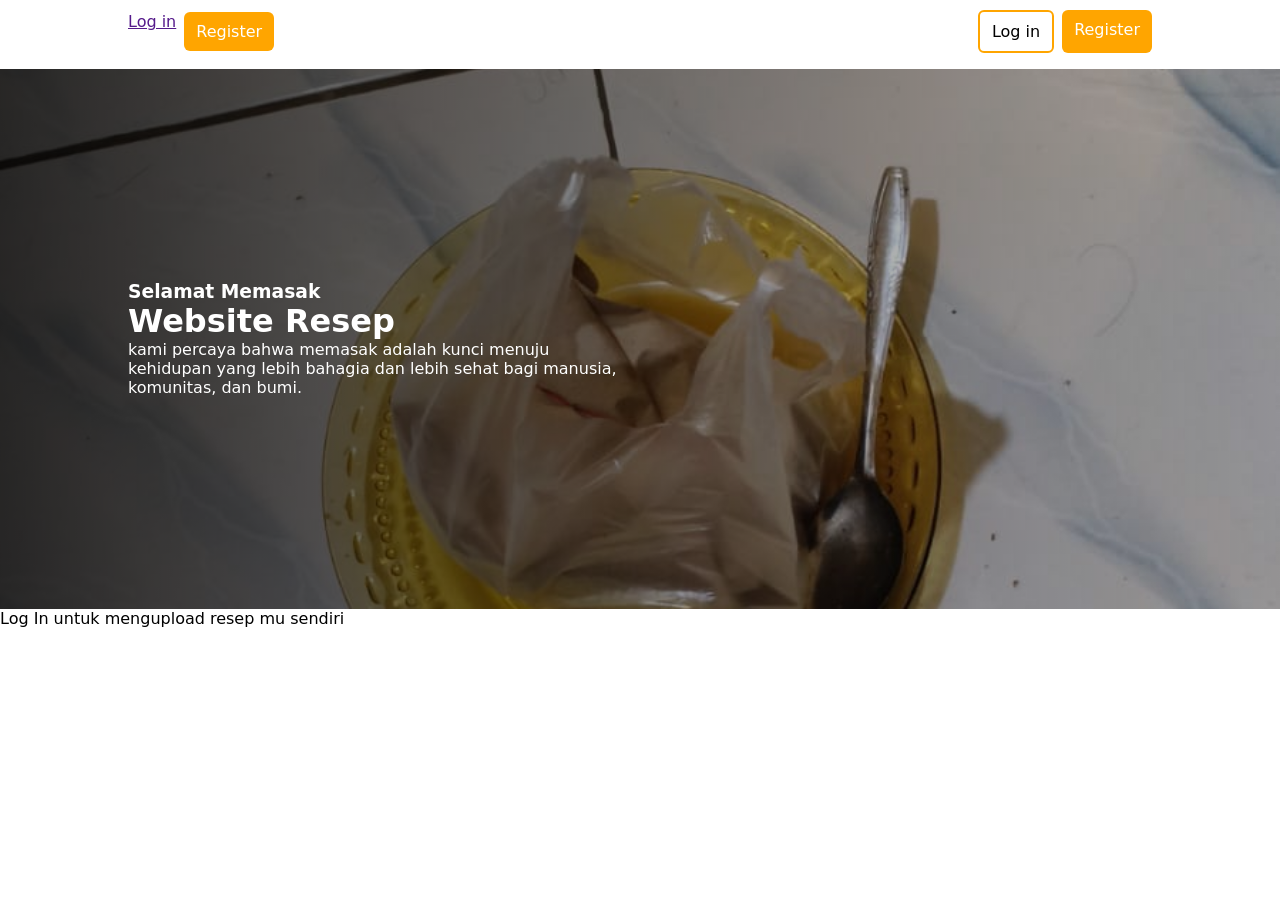
<file: index.html>
<!DOCTYPE html>
<html>

<head>
    <meta charset="UTF-8">
    <meta name="viewport" content="width=device-width, initial-scale=1.0">
    <link rel="stylesheet" href="style_index.css">
    <title>Recipe Site by Group 4</title>

</head>

<body>
    <div class="navbar">
        <div class="container navbar_content">
            <section class="navbar_left">
                <a href="">Log in</a>
                <a href="Register_Page.html" class="button-reg">Register</a>
            </section>
            <section class="navbar_right">
                <a href="" class="button-log">Log in</a>
                <a href="Register_Page.html" class="button-reg">Register</a>
            </section>
        </div>

    </div>
    <div id="filler" style="height: 69px; width: 100%;"></div>
    <div class="main">
        <div class="hero">
            <div class="container">
                <h3>Selamat Memasak</h3>
                <h1>Website Resep</h1>
                <p style="width: 500px;">kami percaya bahwa memasak adalah kunci menuju kehidupan yang lebih bahagia dan
                    lebih sehat bagi
                    manusia, komunitas, dan bumi.</p>
            </div>
        </div>
        <p>Log In untuk mengupload resep mu sendiri</p>

    </div>
    <div class="foot">


    </div>
</body>

</html>
</file>
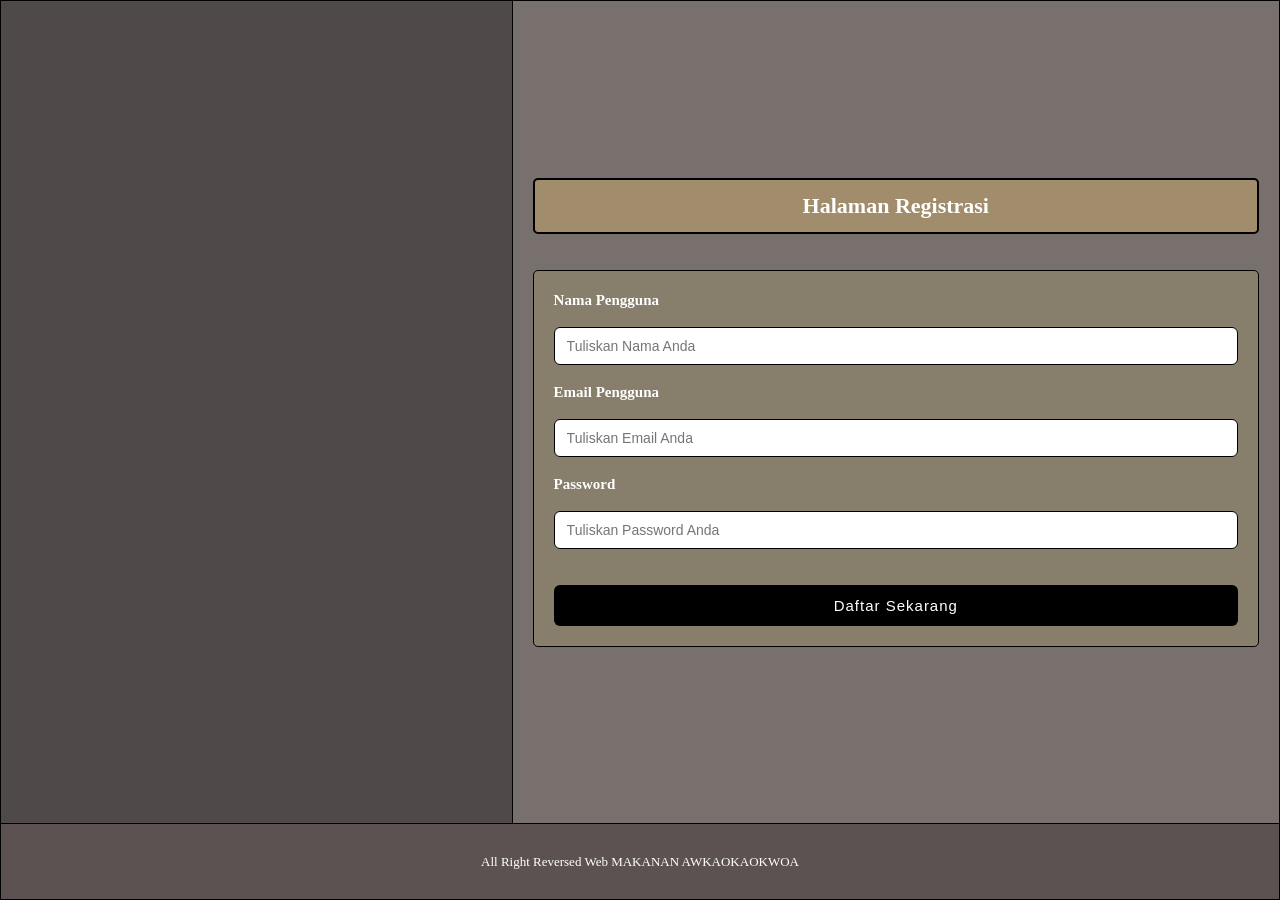
<file: Register_Page.html>
<!DOCTYPE html>
<html lang="id">
    <style>
   body {
  font-family: Arial, Helvetica, sans-serif;
  margin: 0px;
}

table {
  font-family: Cambria, Cochin, Georgia, Times, 'Times New Roman', serif;
  border-collapse: collapse;
  margin: 0 auto;
  width: 100%;
  height: 100vh;
}

th, td {
  border: 1px solid black;
  padding: 10px 15px;
  text-align: center;
}

.Up-RFM {
  background-color: rgba(187, 158, 106, 0.615);
  padding: 8px;
  border-radius: 5px;
  border: 2px solid black;
}

.Up-RFM h1 {
  font-size: 22px; /* Dikecilkan dari default h1 */
  margin: 5px 0;
}

.gambar {
  background-color: rgba(62, 56, 56, 0.908);
  margin: 0 auto;
  width: 40%;
}

.gambar img {
  width: 100%;
  display: block;
}

.RFM {
  background-color: rgba(77, 68, 64, 0.76);
  padding: 20px;
}

.Regist-Form {
  padding: 20px;
  background-color: rgba(150, 139, 107, 0.541);
  border: 1px solid black;
  border-radius: 5px;
  text-align: left;
}

.Regist-Form label {
  color: white;
  font-size: 15px; /* Dikecilkan dari 30px */
  font-weight: bold;
}

.Regist-Form input {
  padding: 10px 12px; /* Dikecilkan */
  width: 100%;        /* Dibuat responsif memenuhi container */
  box-sizing: border-box; /* Biar padding gak bikin input kelewatan lebar */
  border: 1px solid black;
  border-radius: 6px;
  font-size: 14px;    /* Dikecilkan dari 20px */
}

input::placeholder {
  font-size: 14px;
}

.button-sbmit button {
  background-color: rgba(0, 0, 0, 0.996);
  color: white;
  padding: 12px;      /* Dikecilkan dari 20px */
  font-size: 15px;    /* Dikecilkan dari 20px */
  border-radius: 6px;
  width: 100%;
  cursor: pointer;
  border: none;
  transition: 0.3s;
  letter-spacing: 1px;
}

.button-sbmit button:hover {
  transform: translateY(-2px);
}

input:focus {
  outline: none;
  border: 2px solid black;
}

.RFM-Footer {
  background-color: rgba(77, 65, 65, 0.908);
  padding: 15px;
  vertical-align: middle;
  color: white;
  font-size: 13px;
}

        

    </style>
<head>
    <meta charset="UTF-8">
    <meta name="viewport" content="width=device-width, initial-scale=1.0">
    <title>Register Page</title>
</head>
<body>
    <table>
        
        <tr>
            <td class="gambar">
               
            </td>
            <td class="RFM">
                <div class="Up-RFM">
                    <H1 style="color: white;">Halaman Registrasi</H1>
                   
                </div>
                <br>
                <br>
                <form action="Register_Page.php" method="post">
                    <div class="Regist-Form">
                        <div class="nama-bar">
                            <label for="nama">Nama Pengguna</label><br><br>
                            <input type="text" name="nama" id="nama" placeholder="Tuliskan Nama Anda" required>
                          </div>
                          <br>
                      
                          <div class="email-bar">
                            <label for="email">Email Pengguna</label><br><br>
                            <input type="email" name="email" id="email" placeholder="Tuliskan Email Anda" required>
                          </div>
                          <br>
                          <div class="pass-bar">
                            <label for="password">Password</label><br><br>
                            <input type="password" name="password" id="password" placeholder="Tuliskan Password Anda" required>
                          </div>
                          <br>
                          <div class="button-sbmit">
                            <br>
                            <button type="submit" name="register">Daftar Sekarang</button>
                          </div>
                    </div>
                    
                </form>
                
            </td>
            
        </tr>
        <tr>
            <td colspan="2" class="RFM-Footer">
               All Right Reversed Web MAKANAN AWKAOKAOKWOA
            </td>
        </tr>
        
        
        
        
    </table>
    

    

    
</body>
</html>
</file>
<file: style_index.css>
*,
::after,
::before,
::backdrop,
::file-selector-button {
    box-sizing: border-box;
    margin: 0;
    padding: 0;
    border: 0 solid;
    font-family: ui-sans-serif, system-ui, sans-serif, 'Apple Color Emoji', 'Segoe UI Emoji', 'Segoe UI Symbol', 'Noto Color Emoji';
}

.container {
    @media (width >=64rem) {
        max-width: 64rem;
    }

    width: 100%;
}

.navbar {
    display: flex;
    align-items: center;
    justify-content: center;
    padding: 10px 20px;
    background: var(--neutral-bg);
    border-bottom: 1px var(--border-color) solid;
    position: fixed;
    width: 100%;
    z-index: 10;
}

.navbar_content {
    display: flex;
    align-items: center;
    justify-content: space-between;
}

.navbar_left,
.navbar_right {
    display: flex;
    gap: 8px;
}

div {
    display: block;
    unicode-bidi: isolate;
}

.button-reg {
    background-color: orange;
    color: white;
    text-decoration: none;
    padding: 10px 12px;
    border-radius: 6px;
    gap: 8px;
}

.button-log {
    background-color: white;
    color: black;
    text-decoration: none;
    padding: 10px 12px;
    border-radius: 6px;
    border: 2px solid orange;
}

.hero {
    background-attachment: fixed;
    background-size: cover;
    background-position: top left;
    align-items: center;
    justify-content: center;
    color: white;
    display: flex;
    justify-content: center;
    gap: 8px;
    min-height: 60vh;
    padding: 0 20px;
    background-image: linear-gradient(to right, rgba(0, 0, 0, 0.8), rgba(0, 0, 0, 0.1)), url(/img/nasduk.jpeg);
    background-position: center;
}

#filler {
    height: 69px;
    /* nice */
    width: 100%;
}
</file>
